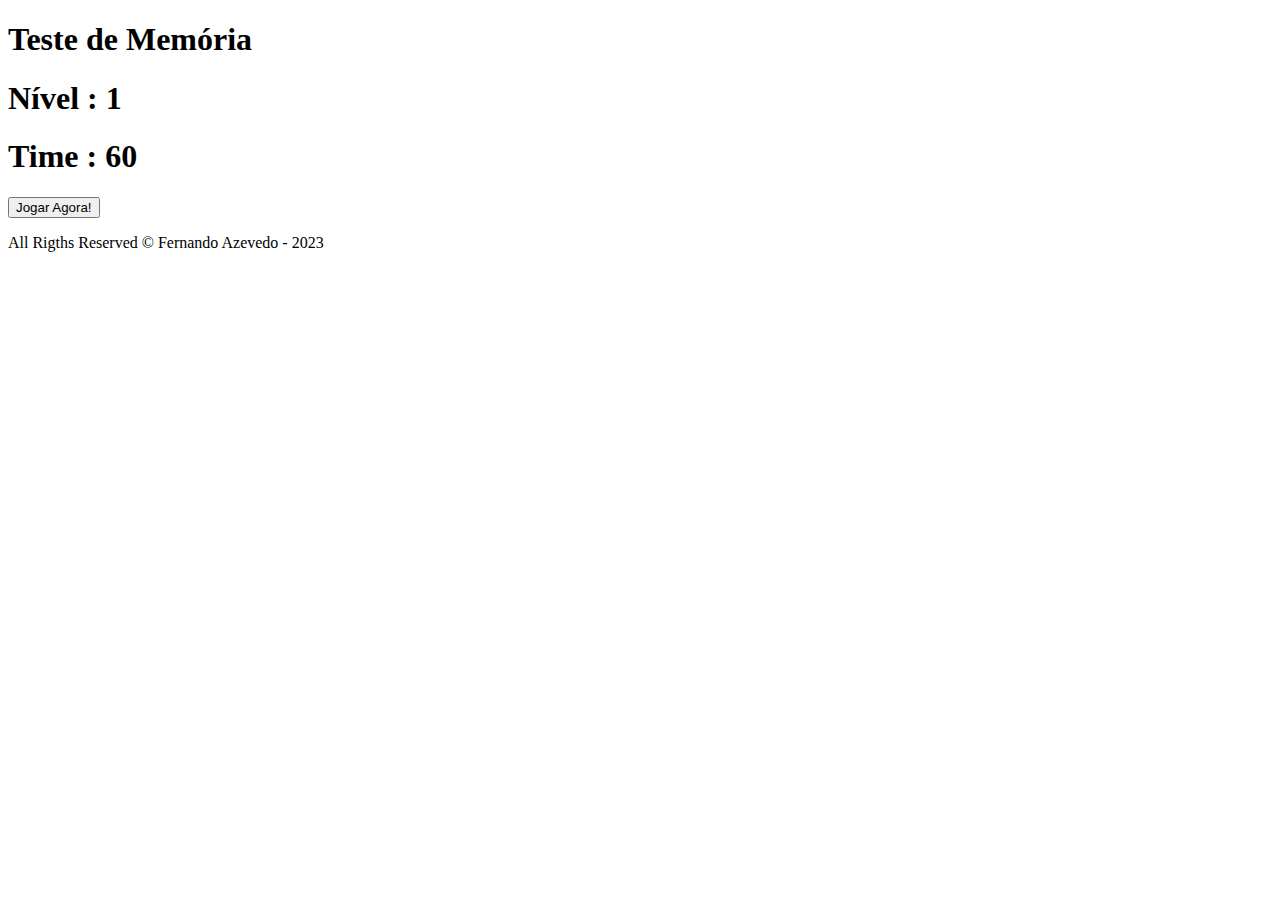
<file: index.html>
<!DOCTYPE html>
<html lang="pt-br">
<head>
    <meta charset="UTF-8">
    <meta name="viewport" content="width=device-width, initial-scale=1.0">
    <title>Teste de Memória</title>
</head>
<body class="bgColor">
	<div class="header">
		<h1>Teste de Memória</h1>
		<h1>Nível : 1</h1>
		<h1 id="time">Time : 60</h1>
		<button onclick="startGame()" id="start">Jogar Agora!</button>

	</div>
	<div class="container">
		<div class="row1">
			<div class="face">
				<div >
					<div class="card"></div>
				</div>
			</div>
			<div class="face">
				<div >
					<div class="card"></div>
				</div>
			</div>
			<div class="face">
				<div >
					<div class="card"></div>
				</div>
			</div>
		</div>
		<div class="row2">
			<div class="face">
				<div >
					<div class="card"></div>
				</div>
			</div>
			<div class="face">
				<div >
					<div class="card"></div>
				</div>
			</div>
			<div class="face">
				<div >
					<div class="card"></div>
				</div>
			</div>
		</div>
	</div>
    
    <p>All Rigths Reserved &copy; Fernando Azevedo - 2023</p>
    <script type="text/javascript" src="js/script.js"></script>
</body>
</html>
</file>
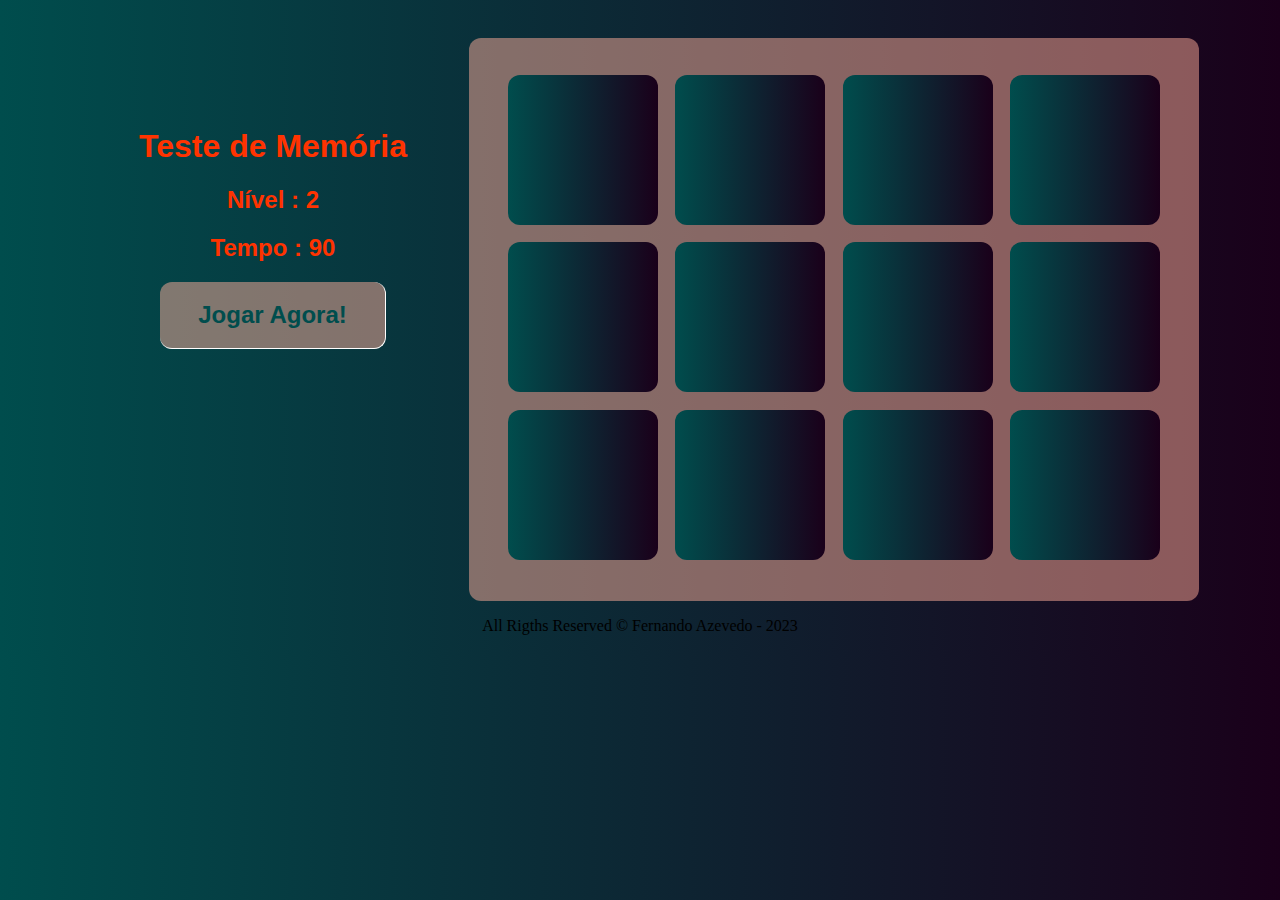
<file: Fase2.html>
<!DOCTYPE html>
<html lang="pt-br">
<head>
    <meta charset="UTF-8">
    <meta name="viewport" content="width=device-width, initial-scale=1.0">
    <link rel="stylesheet" type="text/css" href="css/styles2.css">
    
    <title>Teste de Memória</title>
</head>
<body class="bgColor">
	<div class="header">
		<h1>Teste de Memória</h1>
		<h2>Nível : 2</h2>
		<h2 id="time">Tempo : 90</h2>
		<button onclick="startGame()" id="start">Jogar Agora!</button>
	</div>
	<div class="container">
		<div class="row1">
			<div class="face">
				<div >
					<div class="card"></div>
				</div>
			</div>
			<div class="face">
				<div >
					<div class="card"></div>
				</div>
			</div>
			<div class="face">
				<div >
					<div class="card"></div>
				</div>
			</div>
			<div class="face">
				<div >
					<div class="card"></div>
				</div>
			</div>
		</div>
		<div class="row2">
			<div class="face">
				<div >
					<div class="card"></div>
				</div>
			</div>
			<div class="face">
				<div >
					<div class="card"></div>
				</div>
			</div>
			<div class="face">
				<div >
					<div class="card"></div>
				</div>
			</div>
			<div class="face">
				<div >
					<div class="card"></div>
				</div>
			</div>
		</div>
		<div class="row3">
			<div class="face">
				<div >
					<div class="card"></div>
				</div>
			</div>
			<div class="face">
				<div >
					<div class="card"></div>
				</div>
			</div>
			<div class="face">
				<div >
					<div class="card"></div>
				</div>
			</div>
			<div class="face">
				<div >
					<div class="card"></div>
				</div>
			</div>
		</div>
	</div>
    <script type="text/javascript" src="js/script2.js"></script>
    <p>All Rigths Reserved &copy; Fernando Azevedo - 2023</p></body>
</html>
</file>
<file: css/styles2.css>
body{
	text-align: center;
	padding-top: 3%;
	margin: 0;
}
.bgColor{
	 background-image: linear-gradient(to right, #004d4d, #1a001a);
}
.header{
	text-align: center;
	margin: 0 auto;
	color:#ff3300 ;
	font-family: sans-serif;
	display: inline-block;
	width: 30%;
}
.container{
	background-color: rgba(255, 173, 153,0.5);
	width: 670px;
	margin: 0 auto;
	padding: 5%;
	border-radius: 12px;
	display: inline-block;
	padding: 30px;
	vertical-align: middle;
	text-align: center;
	

}

.card{
	width: 150px;
	height: 150px;
	background-image: linear-gradient(to right, #004d4d, #1a001a);
	border-radius: 12px;
	
	
}

.clr{
	background-color: red;
	width: 150px;
	height: 150px;
	border-radius: 12px;
	box-shadow: 2px 5px #888888;

}
.clr1{
	background-color: blue;
	width: 150px;
	height: 150px;
	border-radius: 12px;
	box-shadow: 2px 5px #888888;


}
.clr2{
	background-color: yellow;
	width: 150px;
	height: 150px;
	border-radius: 12px;
	box-shadow: 2px 5px #888888;
	
}
.clr3{
	background-color: green;
	width: 150px;
	height: 150px;
	border-radius: 12px;
	box-shadow: 2px 5px #888888;
	
}
.clr4{
	background-color: pink;
	width: 150px;
	height: 150px;
	border-radius: 12px;
	box-shadow: 2px 5px #888888;
	
}
.clr5{
	background-color: purple;
	width: 150px;
	height: 150px;
	border-radius: 12px;
	box-shadow: 2px 5px #888888;
	
}
.hide{
	display: none;
}
.face{
	width: 150px;
	height: 150px;
	border-radius: 12px;
	display: inline-block;
	margin: 1%;
}
button{
	background-color: rgba(255, 173, 153,0.5);
	padding: 10%;
	padding-top: 5%;
	padding-bottom: 5%;
	color: #004d4d;
	border:0;
	border-right:1px solid white;
	border-bottom:1px solid white;
	border-radius: 12px;
	font-weight: bold;
	font-size: 24px;
}
</file>
